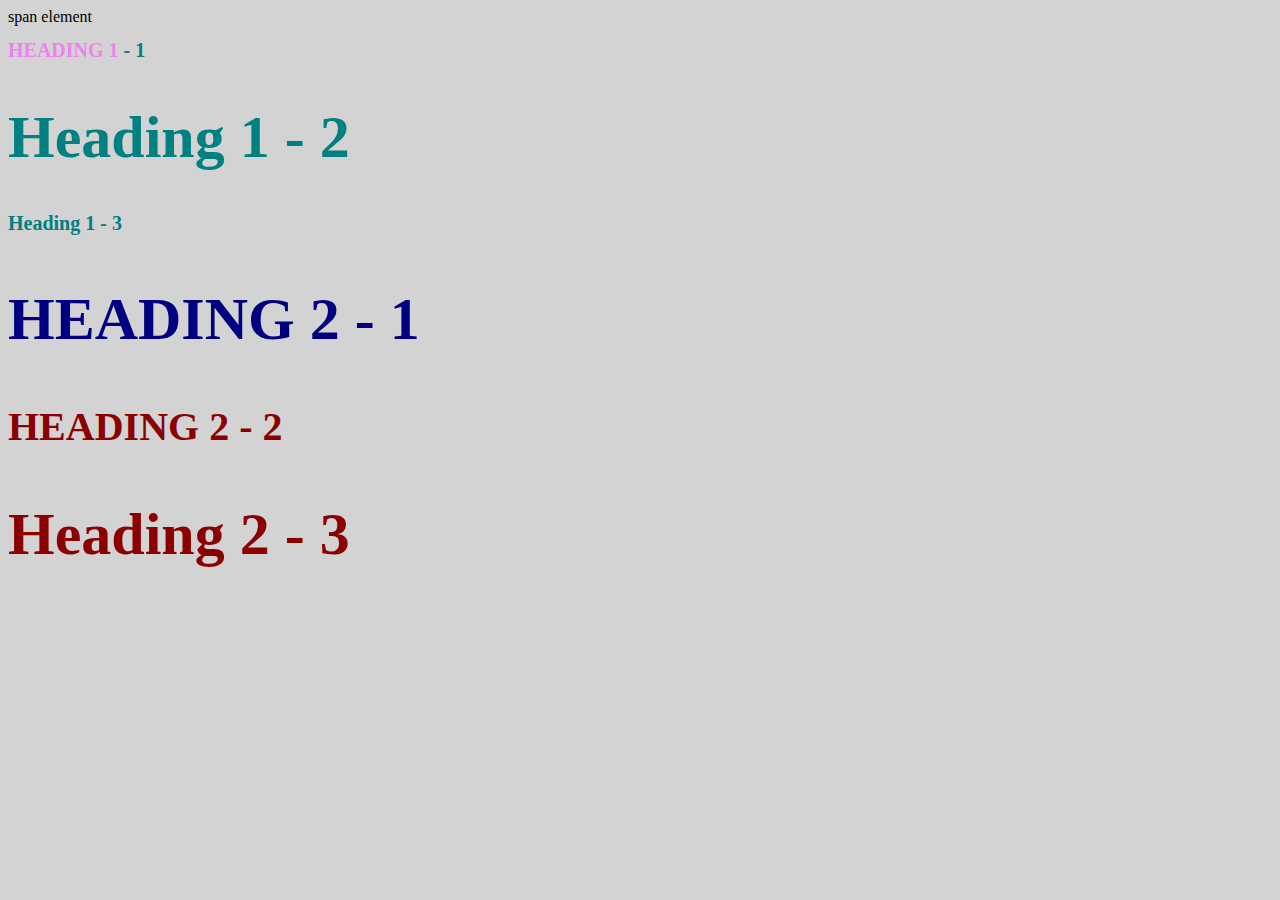
<file: style-test.html>
<!DOCTYPE html>
<html>
<head>
    <title>Don't mind me i'm a style test</title>
    <link rel="stylesheet" type="text/css" href="css/style.css">
</head>
<body>
    <span>span element</span>
    <h1 class="uppercase"><span>Heading 1</span> - 1</h1>
    <h1 class="big">Heading 1 - 2</h1>
    <h1>Heading 1 - 3</h1>
    <h2 class="big uppercase">Heading 2 - 1</h2>
    <h2 class="uppercase">Heading 2 - 2</h2>
    <h2 class="big">Heading 2 - 3</h2>
</body>
</html>
</file>
<file: css/style.css>
body{
    background-color: lightgrey;
}
h1{
        font-size: 20px;
        color: teal;
    }

    h2{
        color: darkred;
        font-size: 40px;
    }

    .big{
        font-size: 60px;
    }

    .uppercase{
        text-transform: uppercase;
    }

    .big.uppercase{
        color: navy;
    }

    h1 span{
        color: violet;
    }
</file>
